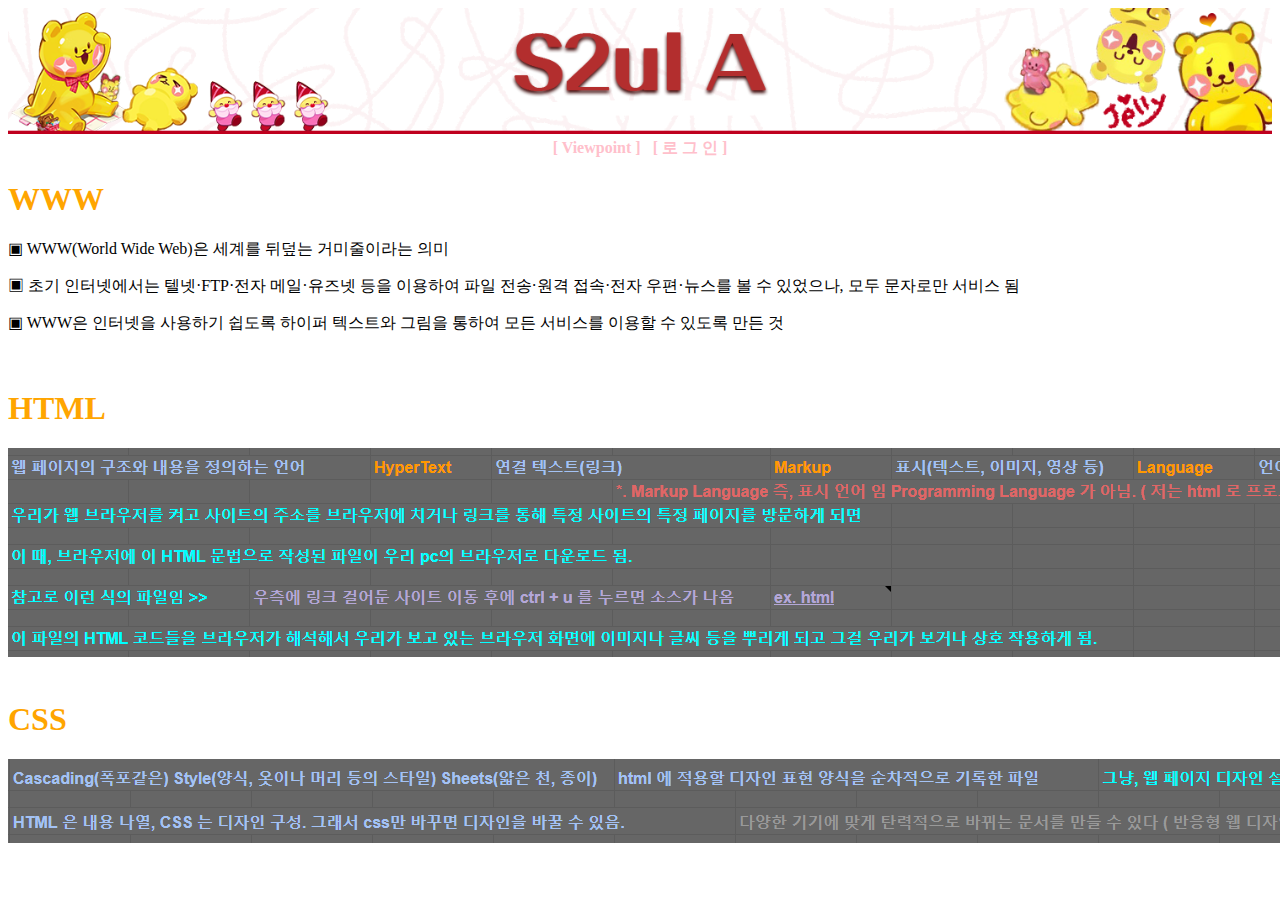
<file: index.html>
<!Doctype html>
<html>
<head>
<title>S2ul A ⊙__⊙ 3D</title>
<meta charset="utf-8">
<meta name="author" content="저자">
<meta name="description" content="= 이슬아의 3D 웹문서 중간 작품 =">
<meta content="Web3D, HTML5, 태그, CSS3">
<link type="text/css" rel="stylesheet" href="css/dex.css">
<link type="text/css" rel="stylesheet" href="css/main.css">
</head>
<body>
<a href="index.html" target="_self"><img src="t.png" alt="타이틀" width="100%" height="100%"></a>
<div align="center">
<a href="viewpoint.html" target="contents"><b>[ Viewpoint ]</b></a>
&nbsp;
<a href="login.html"><b>[ 로 그 인 ]</b></a> 
<!--수정 회원가입 > 로그인 연결 login.html 제작 후 연결 연결 / 로그인 홈페이지에 가입 연결하기-->
</div>
<h1>WWW</h1>
<p>▣ WWW(World Wide Web)은 세계를 뒤덮는 거미줄이라는 의미</p>
<p>▣ 초기 인터넷에서는 텔넷·FTP·전자 메일·유즈넷 등을 이용하여 파일 전송·원격 접속·전자 우편·뉴스를 볼 수 있었으나, 모두 문자로만 서비스 됨</p>
<p>▣ WWW은 인터넷을 사용하기 쉽도록 하이퍼 텍스트와 그림을 통하여 모든 서비스를 이용할 수 있도록 만든 것</p>
<br>
<h1>HTML</h1>
<img border="0" src="html.png" alt="html">
<br>
<br>
<h1>CSS</h1>
<img border="0" src="css.png" alt="css">
</body>
</html>
</file>
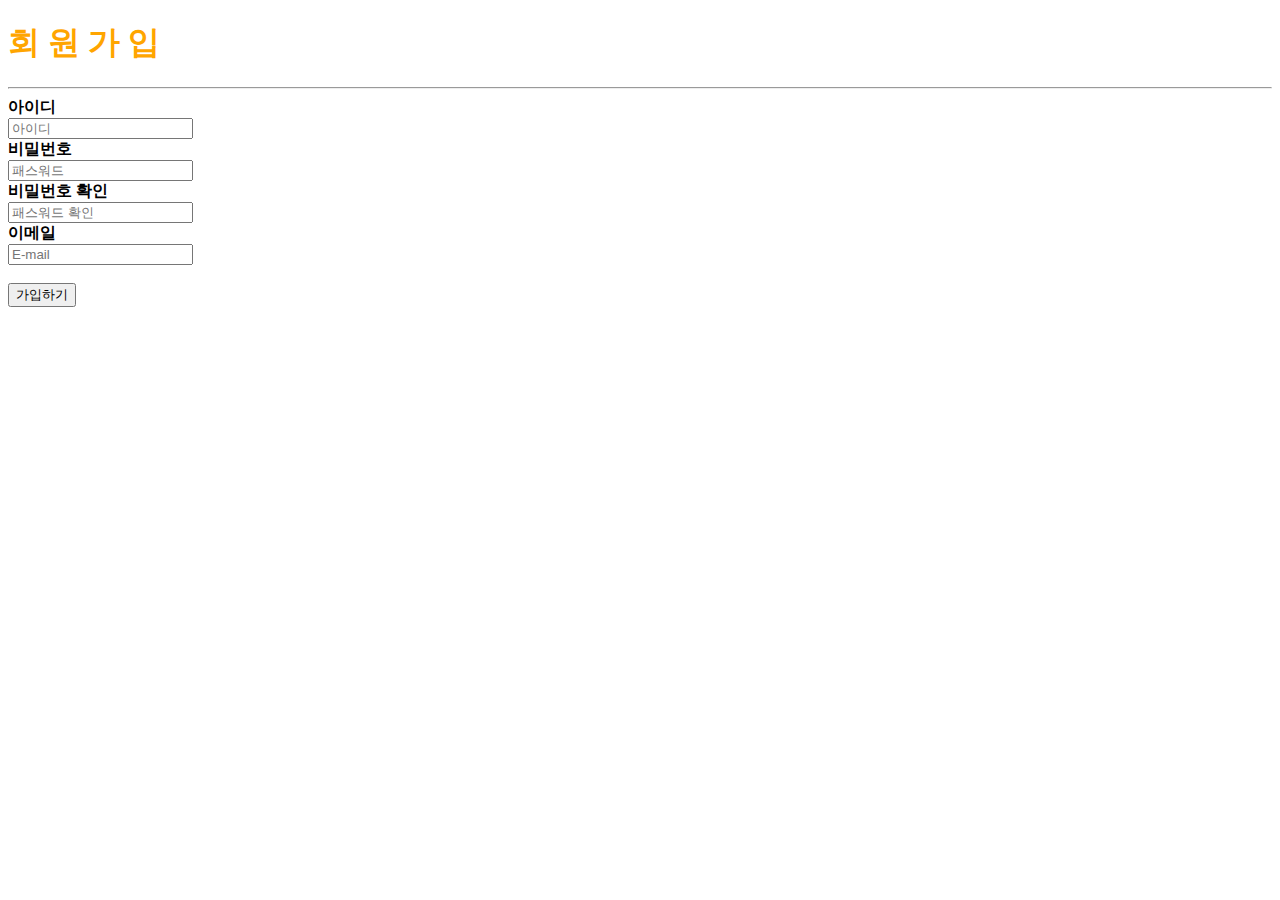
<file: join.html>
<!DOCTYPE html>
<html>
    <head>
        <title>S2ul A ⊙__⊙ join</title>
        <link type="text/css" rel="stylesheet" href="css/main.css">
    </head>
    <body>
        <h1>회 원 가 입</h1>
        <hr>
        <form>
            <b>아이디</b><br>
            <input id="text" type="text" name="UserID" placeholder="아이디"><br>

            <b>비밀번호</b><br>
            <input id="text" type="password" name="PW" placeholder="패스워드"><br>

            <b>비밀번호 확인</b><br>
            <input id="text" type="password" name="PW" placeholder="패스워드 확인"><br>

            <b>이메일</b><br>
            <input id="text" type="email" name="email" placeholder="E-mail"><br><br>
            
            <a href=# onclick="alert('회원 가입이 완료되었습니다 :>');">
                <button class="sign_up" type="button">가입하기</button>
            </a>
        </form>
    </body>
</html>
</file>
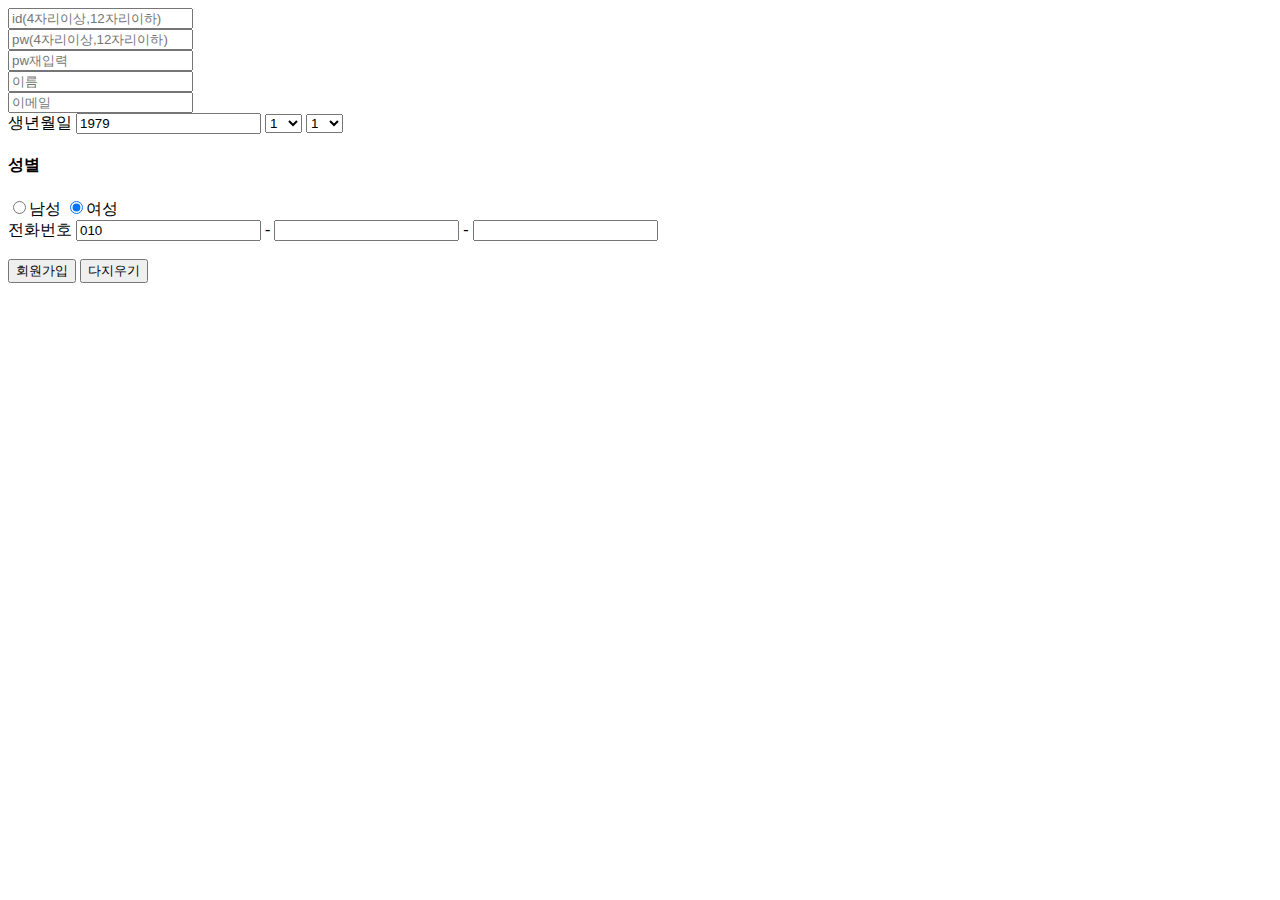
<file: reg_member.html>
<!DOCTYPE html>
<html lang="ko">
<head>
    <meta charset="UTF-8">
    <title>회원가입</title>
    <script src="reg_member.js"></script>
</head>
<body>
    <div>
        <form action="#" method="GET" id="form">
            <input type="text" id="id" minlength="4" maxlength="12" required placeholder="id(4자리이상,12자리이하)">
            <br>
            <input type="password" id="pw" minlength="4" maxlength="12" required placeholder="pw(4자리이상,12자리이하)">
            <br>
            <input type="password" id="pw_re" minlength="4" maxlength="12" required placeholder="pw재입력">
            <br>
            <input type="text" id="user_name" minlength="4" maxlength="12" required placeholder="이름">
            <br>
            <input type="email" id="email" minlength="4" maxlength="12" required placeholder="이메일">
            <br>
            <label for="birth_y">생년월일</label>
            <input type="number" id="birth_y" value="1979" required>
            <select id="birth_m">
                <option value="1">1</option>
                <option value="2">2</option>
                <option value="3">3</option>
                <option value="4">4</option>
                <option value="5">5</option>
                <option value="6">6</option>
                <option value="7">7</option>
                <option value="8">8</option>
                <option value="9">9</option>
                <option value="10">10</option>
                <option value="11">11</option>
                <option value="12">12</option>
            </select>
            <select id="birth_d">
                <option value="1">1</option>
                <option value="2">2</option>
                <option value="3">3</option>
                <option value="4">4</option>
                <option value="5">5</option>
                <option value="6">6</option>
                <option value="7">7</option>
                <option value="8">8</option>
                <option value="9">9</option>
                <option value="10">10</option>
                <option value="11">11</option>
                <option value="12">12</option>
                <option value="13">13</option>
                <option value="14">14</option>
                <option value="15">15</option>
                <option value="16">16</option>
                <option value="17">17</option>
                <option value="18">18</option>
                <option value="19">19</option>
                <option value="20">20</option>
                <option value="21">21</option>
                <option value="22">22</option>
                <option value="23">23</option>
                <option value="24">24</option>
                <option value="25">25</option>
                <option value="26">26</option>
                <option value="27">27</option>
                <option value="28">28</option>
                <option value="29">29</option>
                <option value="30">30</option>
                <option value="31">31</option>
            </select>
            <h4>성별</h4>
            <input type="radio" name="sex" value="M">남성
            <input type="radio" name="sex" value="G" checked>여성
            <br>
            <label for="tel1">전화번호</label>
            <!-- <input type="tel" name="phone" pattern="[0-9]{3}-[0-9]{4}-[0-9]{4}" />             -->
            <input type="tel" id="tel_1" minlength="3" maxlength="3" value="010" required> -
            <input type="tel" id="tel_2" minlength="4" maxlength="4" required> -
            <input type="tel" id="tel_3" minlength="4" maxlength="4" required pattern="[0-9]{4}">
            <br><br>
            <input id="submit" type="submit" value="회원가입" onclick="check();">
            <input type="reset" value="다지우기">
        </form>
    </div>
</body>
</html>
</file>
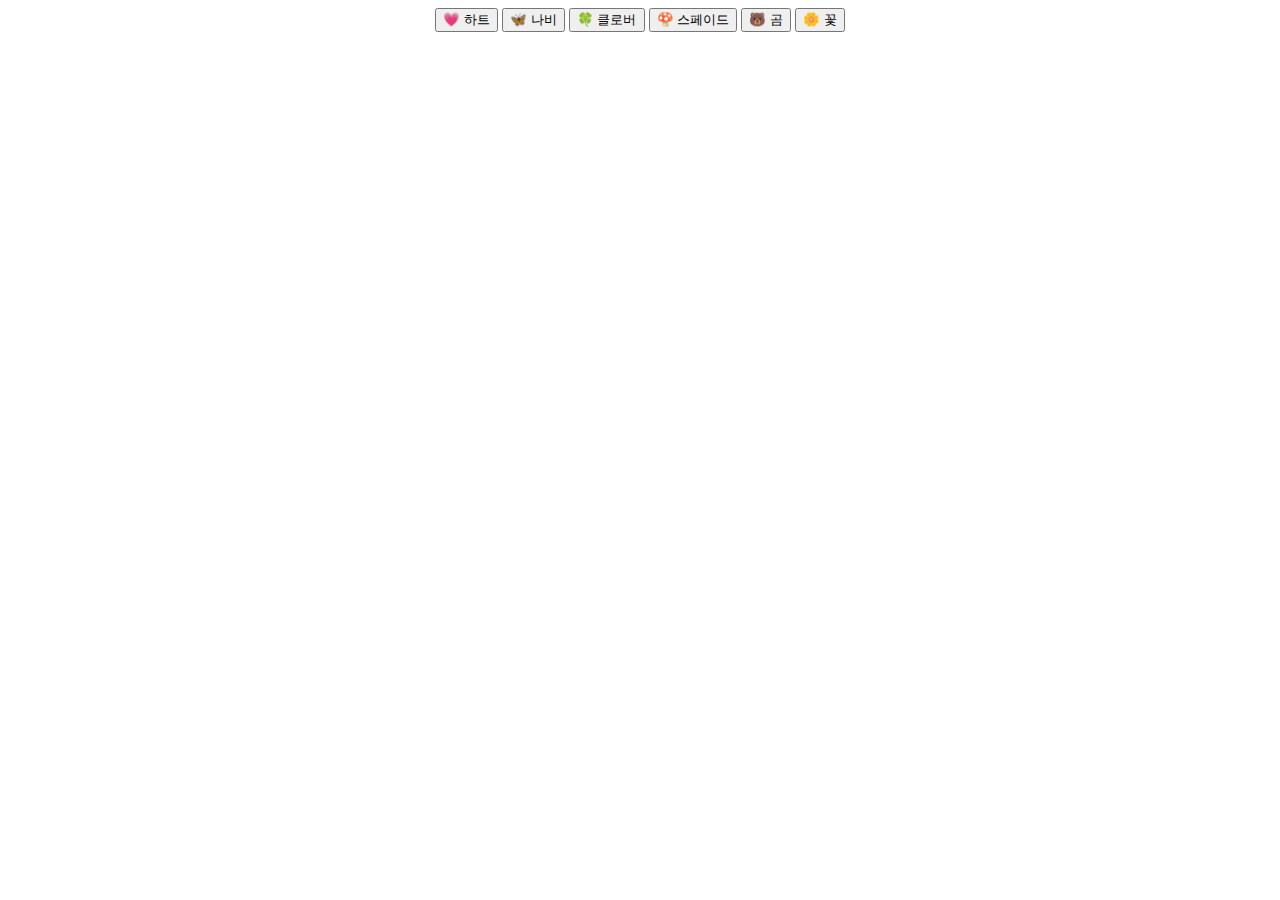
<file: viewpoint.html>
<!DOCTYPE html>
<html>
<head>
<meta http-equiv='Content-Type' content='text/html;charset=utf-8'/> 
<title>Viewpoint</title>
<script type="text/javascript" src="http://code.jquery.com/jquery-1.7.2.js"></script> 
<script type='text/javascript' src="http://www.x3dom.org/x3dom/release/x3dom.js"></script>
<link rel='stylesheet' type='text/css' href="http://www.x3dom.org/x3dom/release/x3dom.css"/>
</head>
<body id='main'>
<div align="center">
<button onclick="document.getElementById('view1').setAttribute('set_bind','true');">💗 하트</button>
<button onclick="document.getElementById('view2').setAttribute('set_bind','true');">🦋 나비</button>
<button onclick="document.getElementById('view3').setAttribute('set_bind','true');">🍀 클로버</button>
<button onclick="document.getElementById('view4').setAttribute('set_bind','true');">🍄 스페이드</button>
<button onclick="document.getElementById('view5').setAttribute('set_bind','true');">🐻 곰</button>
<button onclick="document.getElementById('view6').setAttribute('set_bind','true');">🌼 꽃</button>
</div>
<X3D>
<Scene>
<Viewpoint id="view1" position="0 0 -10" orientation='0 1 0 -3.14'></Viewpoint>
<Viewpoint id="view2" position="10 0 0" orientation='0 1 0 1.57'></Viewpoint>
<Viewpoint id="view3" position="0 0 10" orientation='0 1 0 0'></Viewpoint>
<Viewpoint id="view4" position="-10 0 0" orientation='0 1 0 -1.57'></Viewpoint>
<Viewpoint id="view5" position="0 10 0" orientation='1 0 0 -1.57'></Viewpoint>
<Viewpoint id="view6" position="0 -10 0" orientation='1 0 0 1.57'></Viewpoint>

<!-- 하트 -->
	<Transform translation='-.4 0 -3' scale='.7 1.1 .7' rotation='0 0 1 .7'>
		<Shape><Sphere></Sphere>
		<Appearance DEF='har'>
			<Material diffuseColor ='1 .2 .2'
						emissiveColor ='.2 .06 .08'
						ambientIntensity ='0'
						shininess ='0'></Material>
		</Appearance></Shape>
	</Transform>
	<Transform translation='.4 0 -3' scale='.7 1.1 .7' rotation='0 0 -1 .7'>
		<Shape><Sphere></Sphere>
		<Appearance USE='har'>
		</Appearance></Shape>
	</Transform>

<!-- 나비 -->	
	<Transform translation='3 0 .2' scale='.7 1.5 .7' rotation='1 0 0 .8'>
		<Shape><Sphere></Sphere>
		<Appearance DEF='bu'>
			<Material diffuseColor ='1 .6 0'
						emissiveColor ='.28 .22 0'
						ambientIntensity ='0'
						shininess ='0'></Material>
		</Appearance></Shape>
	</Transform>
	<Transform translation='3 0 -.2' scale='.7 1.5 .7' rotation='-1 0 0 .8'>
		<Shape><Sphere></Sphere>
		<Appearance USE='bu'></Appearance>
		</Shape>
	</Transform>
	
	<Transform translation='3 .6 0' scale='.05 1 .05' rotation='-1 0 0 .3'>
		<Shape><Sphere></Sphere>
		<Appearance USE='bu'></Appearance>
		</Shape>
	</Transform>
	<Transform translation='3 .6 0' scale='.05 1 .05' rotation='1 0 0 .3'>
		<Shape><Sphere></Sphere>
		<Appearance USE='bu'></Appearance>
		</Shape>
	</Transform>

<!-- 클로버 -->
	<Transform translation='0 .4 3' scale='.7 .7 .7'>
		<Shape><Sphere></Sphere>
		<Appearance DEF='cr'>
			<Material diffuseColor ='.21 .44 0'
						emissiveColor ='.09 .18 0'
						ambientIntensity ='0'
						shininess ='0'></Material>
		</Appearance></Shape>
	</Transform>
	<Transform translation='-.5 -.2 3' scale='.7 .7 .7'>
		<Shape><Sphere></Sphere>
		<Appearance USE='cr'>
		</Appearance></Shape>
	</Transform>
	<Transform translation='.5 -.2 3' scale='.7 .7 .7'>
		<Shape><Sphere></Sphere>
		<Appearance USE='cr'>
		</Appearance></Shape>
	</Transform>
	
	<Transform translation='0 -.7 3' scale='.5 .4 .5'>
		<Shape><Cone></Cone>
		<Appearance USE='cr'>
		</Appearance></Shape>
	</Transform>

<!-- 스페이드 -->		
	<Transform translation='-3 0 .3' scale='.7 1 .7' rotation='-1 0 0 1'>
		<Shape><Sphere></Sphere>
		<Appearance DEF='sp'>
			<Material diffuseColor ='.26 .33 1'
						emissiveColor ='.05 .07 .2'
						ambientIntensity ='0'
						shininess ='0'></Material>
		</Appearance></Shape>
	</Transform>
	<Transform translation='-3 0 -.3' scale='.7 1 .7' rotation='1 0 0 1'>
		<Shape><Sphere></Sphere>
		<Appearance USE='sp'>
		</Appearance></Shape>
	</Transform>
	
	<Transform translation='-3 -.7 0' scale='.5 .4 .5'>
		<Shape><Cone></Cone>
		<Appearance USE='sp'>
		</Appearance></Shape>
	</Transform>

<!-- 곰 -->	
	<Transform translation='0 3 0' scale='1 .6 .9'>
		<Shape><Sphere></Sphere>
		<Appearance DEF=be>
			<Material diffuseColor ='0 0 0'
						emissiveColor ='.15 .15 .15'
						ambientIntensity =' 0'
						specularColor ='.5 .5 .5'>
		</Material></Appearance></Shape>
	</Transform>

	<Transform translation='.6 3 -.8' scale='.3 .3 .3'>
		<Shape><Sphere></Sphere>
		<Appearance Appearance USE=be></Appearance></Shape>
	</Transform>
	<Transform translation='-.6 3 -.8' scale='.3 .3 .3'>
		<Shape><Sphere></Sphere>
		<Appearance USE=be></Appearance></Shape>
	</Transform>
	
	<Transform translation='.3 3.5 -.1' scale='.1 .1 .1'>
		<Shape><Sphere></Sphere>
		<Appearance DEF=ey>
			<Material 	ambientIntensity ='.01'
						specularColor ='.39 .37 .63'
						shininess ='.05'>
		</Material></Appearance></Shape>
	</Transform>
	<Transform translation='-.3 3.5 -.1' scale='.1 .1 .1'>
		<Shape><Sphere></Sphere>
		<Appearance USE=ey></Appearance></Shape>
	</Transform>
	<Transform translation='0 3.6 .1' scale='.15 .1 .1'>
		<Shape><Sphere></Sphere>
		<Appearance USE=ey></Appearance></Shape>
	</Transform>
	
	<Transform translation='.03 3.5 .4' scale='.06 .2 .06' rotation='0 .2 1 1.7'>
		<Shape><Cylinder></Cylinder>
		<Appearance USE=ey></Appearance></Shape>
	</Transform>
	<Transform translation='0 3.54 .25' scale='.05 .19 .05' rotation='1 0 0 1.8'>
		<Shape><Cylinder></Cylinder>
		<Appearance USE=ey></Appearance></Shape>
	</Transform>

<!-- 꽃 -->	
	<Transform translation='0 -3.3 0' scale='.6 .3 .6'>
		<Shape><Sphere></Sphere>
		<Appearance USE=bu></Appearance></Shape>
	</Transform>
	<Transform translation='0 -2.6 0' scale='.6 .3 .6'>
		<Shape><Sphere></Sphere>
		<Appearance USE=bu></Appearance></Shape>
	</Transform>
	
	<Transform translation='-.7 -3 0' scale='.9 .3 .4'>
		<Shape><Sphere></Sphere>
		<Appearance DEF=fl>
			<Material 	ambientIntensity ='0'
						shininess ='0'
						diffuseColor ='1 .902 .902'
						emissiveColor ='.2 .18 .12'></Material>
			</Appearance></Shape>
	</Transform>
	<Transform translation='.7 -3 0' scale='.9 .3 .4'>
		<Shape><Sphere></Sphere>
		<Appearance USE=fl></Appearance></Shape>
	</Transform>
	<Transform translation='0 -3 -.7' scale='.9 .3 .4' rotation='0 1 0 1.57'>
		<Shape><Sphere></Sphere>
		<Appearance USE=fl></Appearance></Shape>
	</Transform>
	<Transform translation='0 -3 .7' scale='.9 .3 .4' rotation='0 1 0 1.57'>
		<Shape><Sphere></Sphere>
		<Appearance USE=fl></Appearance></Shape>
	</Transform>
	
	<Transform translation='.7 -2.9 -.61' scale='.9 .3 .4' rotation='0 1 0 .78'>
		<Shape><Sphere></Sphere>
		<Appearance DEF=flw>
			<Material 	ambientIntensity ='0'
						shininess ='0'
						diffuseColor ='1 .902 .702'
						emissiveColor ='.2 .18 .12'></Material>
		</Appearance></Shape>
	</Transform>
	<Transform translation='-.7 -2.9 .61' scale='.9 .3 .4' rotation='0 1 0 .78'>
		<Shape><Sphere></Sphere>
		<Appearance USE=flw></Appearance></Shape>
	</Transform>
	<Transform translation='-.7 -2.9 -.61' scale='.9 .3 .4' rotation='0 -1 0 .78'>
		<Shape><Sphere></Sphere>
		<Appearance USE=flw></Appearance></Shape>
	</Transform>
	<Transform translation='.7 -2.9 .61' scale='.9 .3 .4' rotation='0 -1 0 .78'>
		<Shape><Sphere></Sphere>
		<Appearance USE=flw></Appearance></Shape>
	</Transform>
	
</Scene>
</X3D>
</head>
</html>
</file>
<file: css/dex.css>
a{
	color: pink;
	text-align: center;
}
a:link    { text-decoration:none }
a:visited { text-decoration:none }
a:hover   { text-decoration:none; color:red}
a:active  { text-decoration:none; }
</file>
<file: css/main.css>
h1{
	color: Orange;
}
</file>
